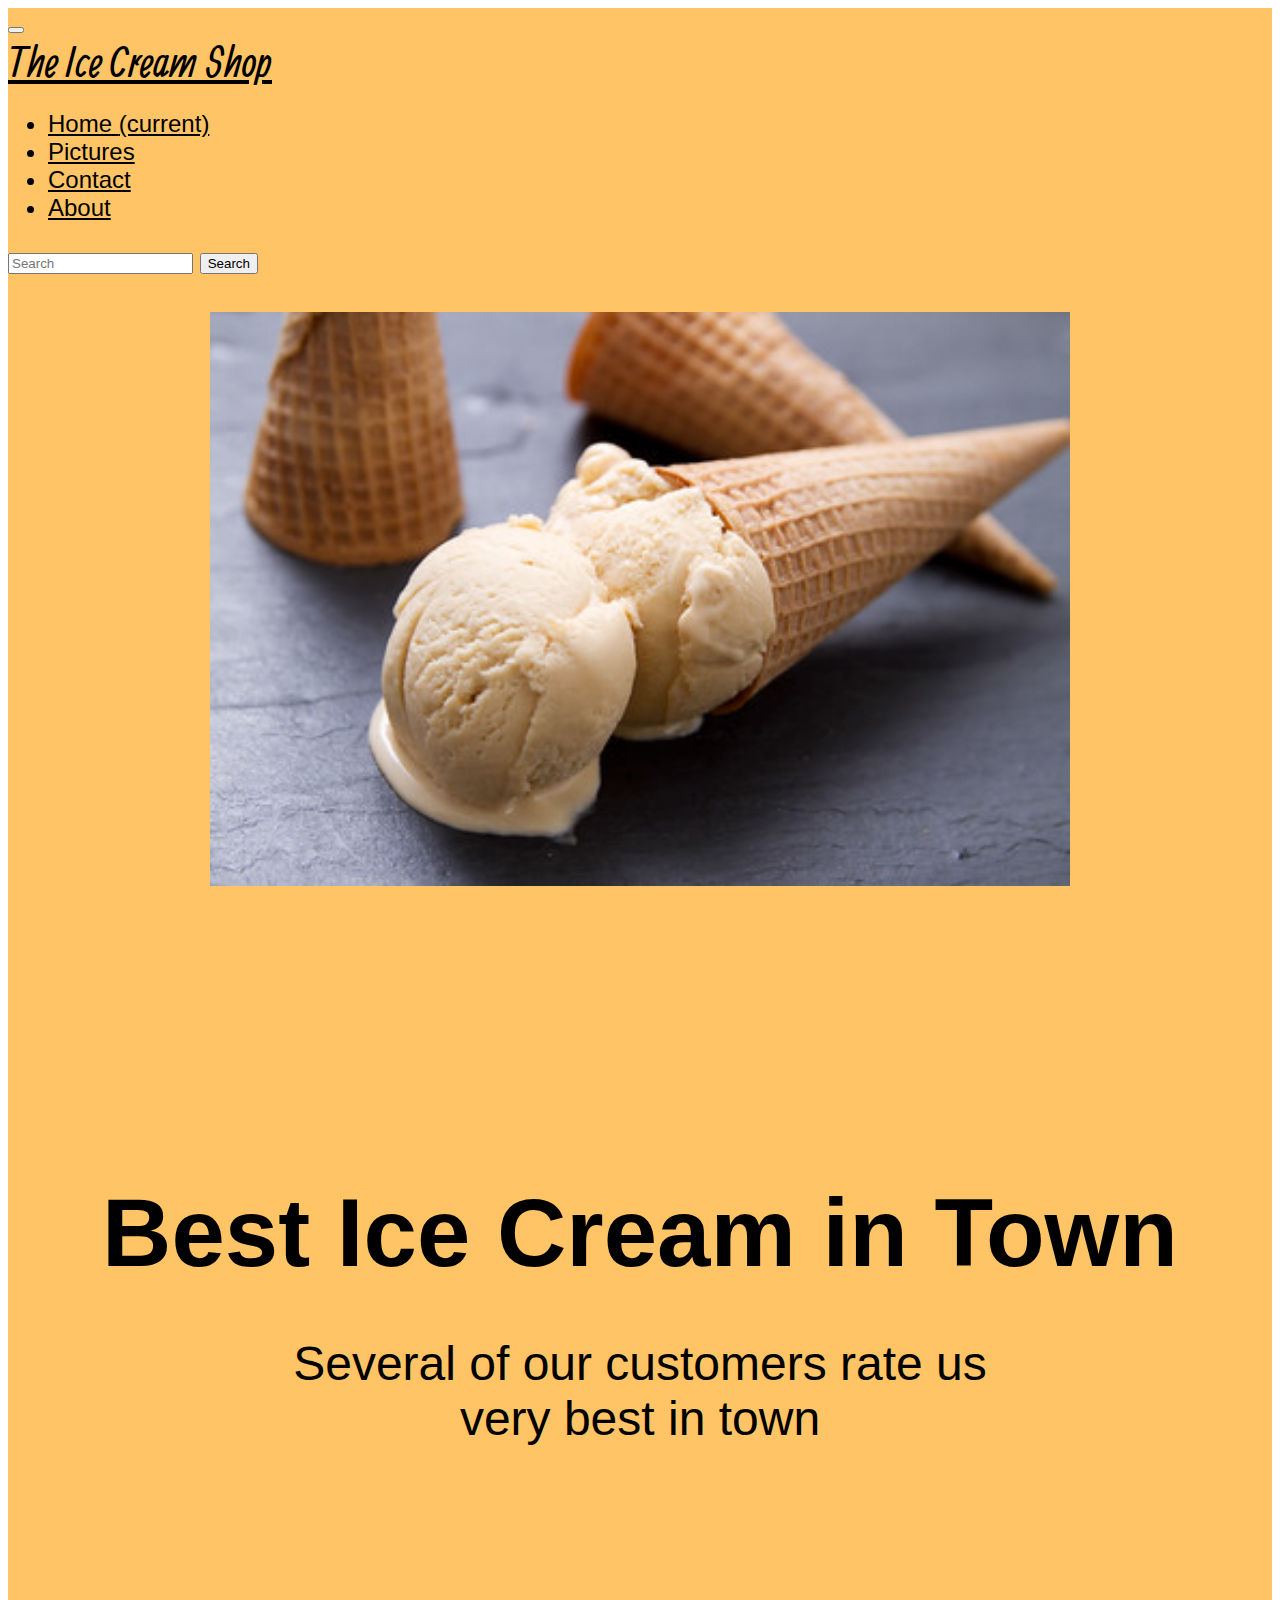
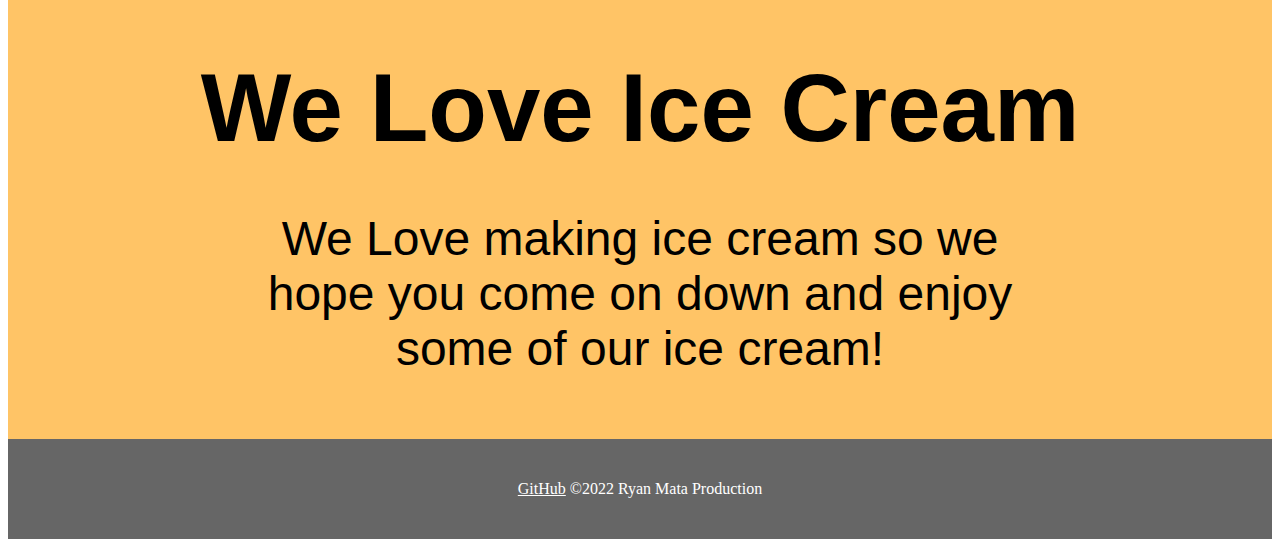
<file: creativeproj/index.html>
<!DOCTYPE html>
<html>
  <head>
    <link rel="stylesheet" href="css/styles.css" />
    <link rel="stylesheet" href="https://stackpath.bootstrapcdn.com/bootstrap/4.1.3/css/bootstrap.min.css" integrity="sha384-MCw98/SFnGE8fJT3GXwEOngsV7Zt27NXFoaoApmYm81iuXoPkFOJwJ8ERdknLPMO" crossorigin="anonymous">
    <link href='https://fonts.googleapis.com/css?family=Allan' rel='stylesheet'>
    <meta name='viewport' content='width=device-width, initial-scale=1.0, maximum-scale=1.0' />
    <title>The Ice Cream Shop</title>
  </head>

  <body>
    <nav class="navbar navbar-expand-lg navbar-dark ">
  <button class="navbar-toggler" type="button" data-toggle="collapse" data-target="#navbarTogglerDemo01" aria-controls="navbarTogglerDemo01" aria-expanded="false" aria-label="Toggle navigation">
    <span class="navbar-toggler-icon"></span>
  </button>
  <div class="collapse navbar-collapse" id="navbarTogglerDemo01">
    <a class="navbar-brand" href="#">The Ice Cream Shop</a>
    <ul class="navbar-nav mr-auto mt-2 mt-lg-0">
      <li class="nav-item active">
        <a class="nav-link" href="#">Home <span class="sr-only">(current)</span></a>
      </li>
      <li class="nav-item">
        <a class="nav-link" href="pages/pictures.html">Pictures</a>
      </li>
      <li class="nav-item">
        <a class="nav-link" href="pages/contact.html">Contact</a>
      </li>
      <li class="nav-item">
        <a class="nav-link disabled" href="pages/about.html">About</a>
      </li>
    </ul>
    <form class="form-inline my-2 my-lg-0">
      <input class="form-control mr-sm-2" type="search" placeholder="Search" aria-label="Search">
      <button class="btn btn-outline-success my-2 my-sm-0" type="submit">Search</button>
    </form>
  </div>
</nav>

    <div class="home-page">
      <div class="home-display-picture">
        <img src="images/icecreamcone.jpg"/>
      </div>
      <div class="introduction">
        <h2>Best Ice Cream in Town</h2>
        <p>Several of our customers rate us very best in town</p>
        <h2>We Love Ice Cream</h2>
        <p>We Love making ice cream so we hope you come on down and enjoy some of our ice cream!
        </p>
      </div>
    </div>

    <div class="footer-home">
      <div class="GitHub-repository"><a href="https://github.com/ryanmataofficial/creativeproject1">GitHub</a> ©2022 Ryan Mata Production</div>
    </div>

    <script src="https://code.jquery.com/jquery-3.3.1.slim.min.js" integrity="sha384-q8i/X+965DzO0rT7abK41JStQIAqVgRVzpbzo5smXKp4YfRvH+8abtTE1Pi6jizo" crossorigin="anonymous"></script>
    <script src="https://cdnjs.cloudflare.com/ajax/libs/popper.js/1.14.3/umd/popper.min.js" integrity="sha384-ZMP7rVo3mIykV+2+9J3UJ46jBk0WLaUAdn689aCwoqbBJiSnjAK/l8WvCWPIPm49" crossorigin="anonymous"></script>
    <script src="https://stackpath.bootstrapcdn.com/bootstrap/4.1.3/js/bootstrap.min.js" integrity="sha384-ChfqqxuZUCnJSK3+MXmPNIyE6ZbWh2IMqE241rYiqJxyMiZ6OW/JmZQ5stwEULTy" crossorigin="anonymous"></script>
  </body>
</html>
</file>
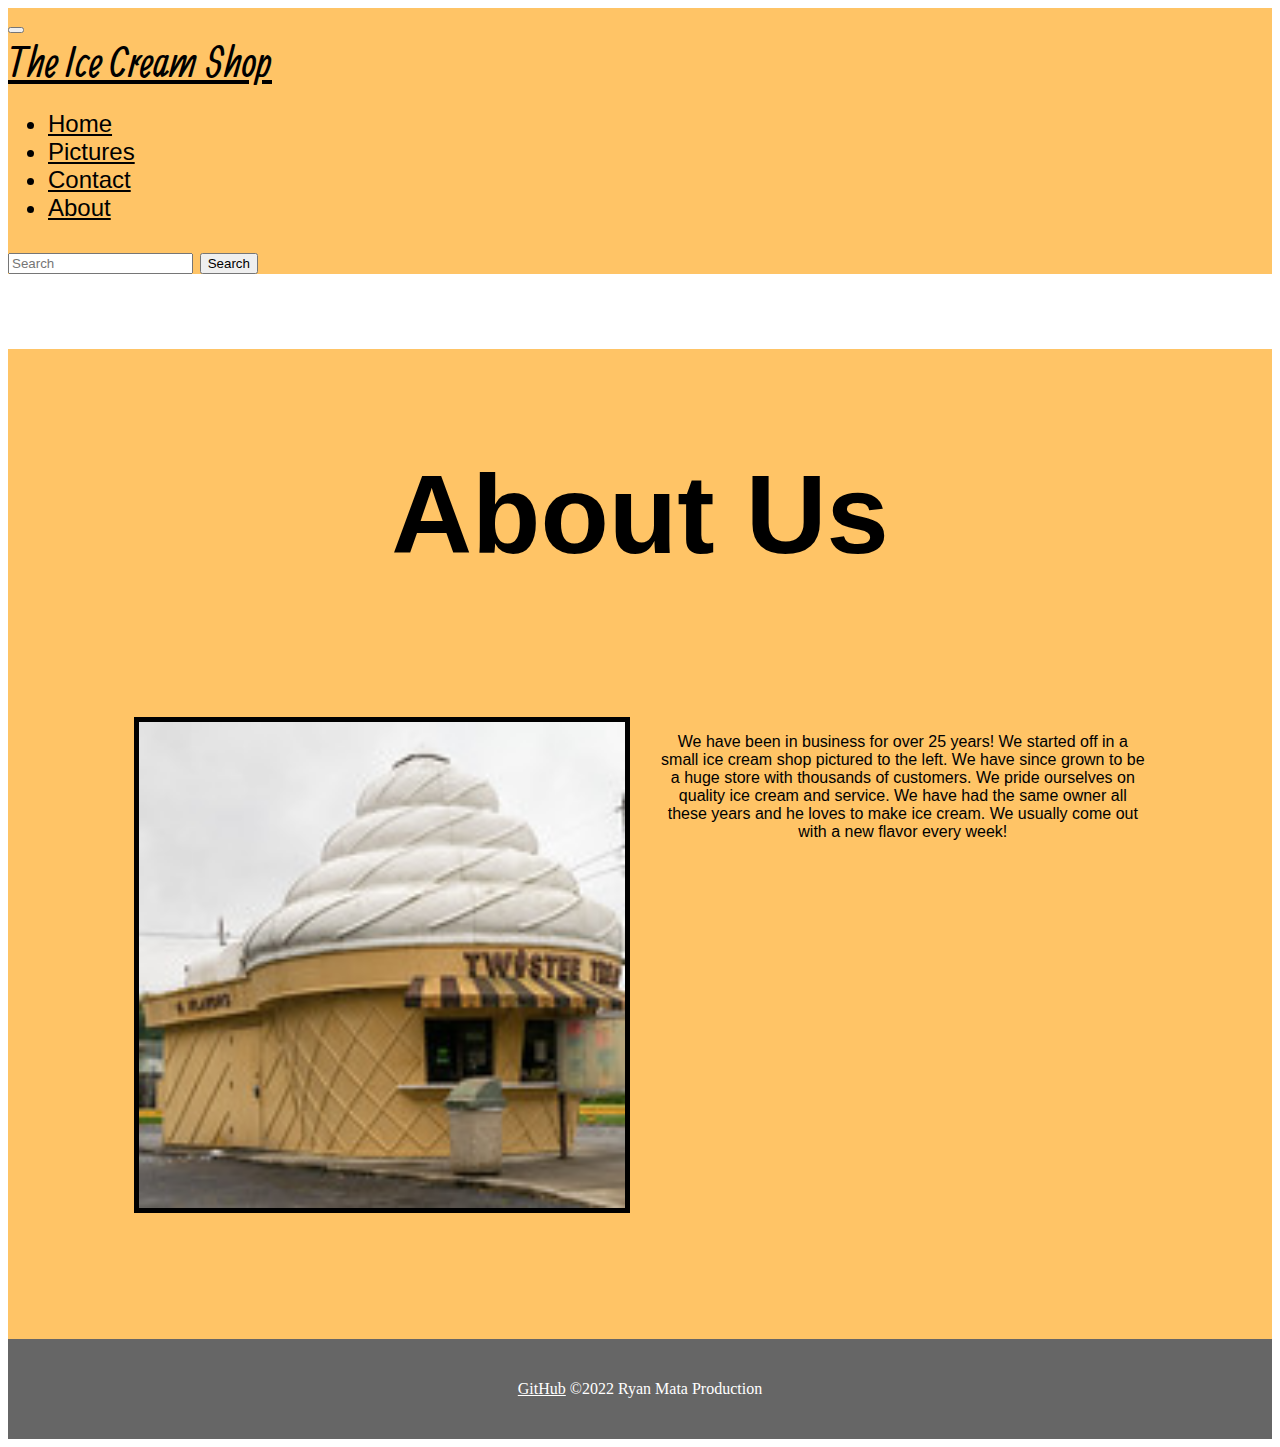
<file: creativeproj/pages/about.html>
<!DOCTYPE html>
<html>
  <head>
    <link rel="stylesheet" href="../css/styles.css" />
    <link rel="stylesheet" href="https://stackpath.bootstrapcdn.com/bootstrap/4.1.3/css/bootstrap.min.css" integrity="sha384-MCw98/SFnGE8fJT3GXwEOngsV7Zt27NXFoaoApmYm81iuXoPkFOJwJ8ERdknLPMO" crossorigin="anonymous">
    <link href='https://fonts.googleapis.com/css?family=Allan' rel='stylesheet'>
    <meta name='viewport' content='width=device-width, initial-scale=1.0, maximum-scale=1.0' />
    <title>About</title>
  </head>
  <body>
    <nav class="navbar navbar-expand-lg navbar-dark ">
  <button class="navbar-toggler" type="button" data-toggle="collapse" data-target="#navbarTogglerDemo01" aria-controls="navbarTogglerDemo01" aria-expanded="false" aria-label="Toggle navigation">
    <span class="navbar-toggler-icon"></span>
  </button>
  <div class="collapse navbar-collapse" id="navbarTogglerDemo01">
    <a class="navbar-brand" href="#">The Ice Cream Shop</a>
    <ul class="navbar-nav mr-auto mt-2 mt-lg-0">
      <li class="nav-item active">
        <a class="nav-link" href="../index.html">Home</a>
      </li>
      <li class="nav-item">
        <a class="nav-link" href="pictures.html">Pictures</a>
      </li>
      <li class="nav-item">
        <a class="nav-link" href="contact.html">Contact</a>
      </li>
      <li class="nav-item">
        <a class="nav-link disabled" href="about.html">About</a>
      </li>
    </ul>
    <form class="form-inline my-2 my-lg-0">
      <input class="form-control mr-sm-2" type="search" placeholder="Search" aria-label="Search">
      <button class="btn btn-outline-success my-2 my-sm-0" type="submit">Search</button>
    </form>
  </div>
</nav>
    <div class="other-pages">
      <h1>About Us</h1>
      <div class="about .about-photo .about-text">
        <img src='../images/pic6.jpg'/>
        <p>We have been in business for over 25 years! We started off in a small ice cream shop pictured to the left. We have since grown to be a huge store with thousands of customers. We pride ourselves on quality ice cream and service. We have had the same owner all these years and he loves to make ice cream. We usually come out with a new flavor every week!</p>
      </div>
    </div>
    <div class="footer-other-pages">
      <div class="GitHub-repository"><a href="https://github.com/ryanmataofficial/creativeproject1">GitHub</a> ©2022 Ryan Mata Production</div>
    </div>

    <script src="https://code.jquery.com/jquery-3.3.1.slim.min.js" integrity="sha384-q8i/X+965DzO0rT7abK41JStQIAqVgRVzpbzo5smXKp4YfRvH+8abtTE1Pi6jizo" crossorigin="anonymous"></script>
    <script src="https://cdnjs.cloudflare.com/ajax/libs/popper.js/1.14.3/umd/popper.min.js" integrity="sha384-ZMP7rVo3mIykV+2+9J3UJ46jBk0WLaUAdn689aCwoqbBJiSnjAK/l8WvCWPIPm49" crossorigin="anonymous"></script>
    <script src="https://stackpath.bootstrapcdn.com/bootstrap/4.1.3/js/bootstrap.min.js" integrity="sha384-ChfqqxuZUCnJSK3+MXmPNIyE6ZbWh2IMqE241rYiqJxyMiZ6OW/JmZQ5stwEULTy" crossorigin="anonymous"></script>

  </body>
</html>
</file>
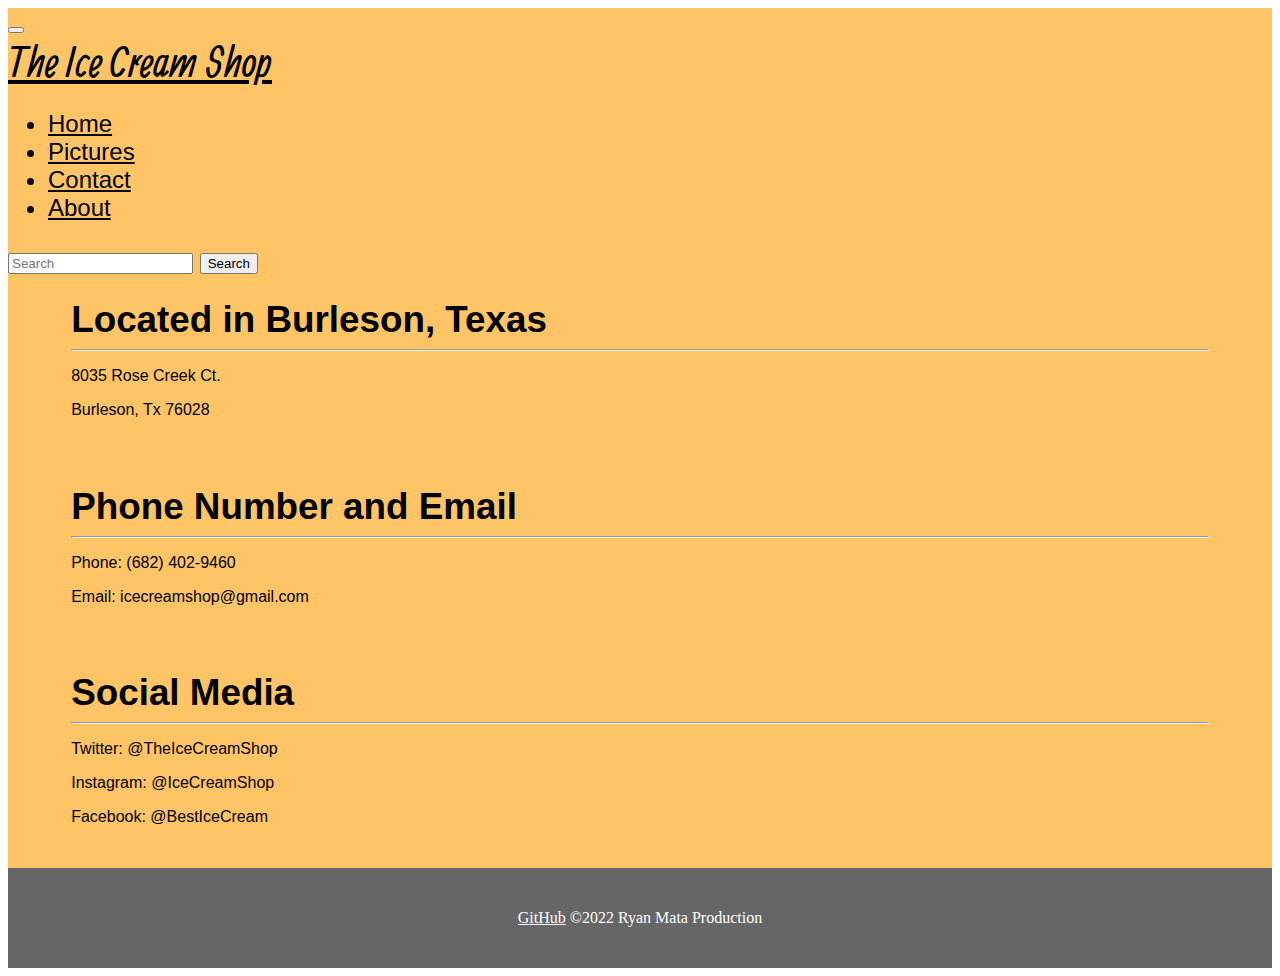
<file: creativeproj/pages/contact.html>
<!DOCTYPE html>
<html>
  <head>
    <link rel="stylesheet" href="../css/styles.css" />
    <link rel="stylesheet" href="https://stackpath.bootstrapcdn.com/bootstrap/4.1.3/css/bootstrap.min.css" integrity="sha384-MCw98/SFnGE8fJT3GXwEOngsV7Zt27NXFoaoApmYm81iuXoPkFOJwJ8ERdknLPMO" crossorigin="anonymous">
    <link href='https://fonts.googleapis.com/css?family=Allan' rel='stylesheet'>
    <meta name='viewport' content='width=device-width, initial-scale=1.0, maximum-scale=1.0' />
    <title>Contact</title>
  </head>
  <body>
    <nav class="navbar navbar-expand-lg navbar-dark ">
  <button class="navbar-toggler" type="button" data-toggle="collapse" data-target="#navbarTogglerDemo01" aria-controls="navbarTogglerDemo01" aria-expanded="false" aria-label="Toggle navigation">
    <span class="navbar-toggler-icon"></span>
  </button>
  <div class="collapse navbar-collapse" id="navbarTogglerDemo01">
    <a class="navbar-brand" href="#">The Ice Cream Shop</a>
    <ul class="navbar-nav mr-auto mt-2 mt-lg-0">
      <li class="nav-item active">
        <a class="nav-link" href="../index.html">Home</a>
      </li>
      <li class="nav-item">
        <a class="nav-link" href="pictures.html">Pictures</a>
      </li>
      <li class="nav-item">
        <a class="nav-link" href="contact.html">Contact</a>
      </li>
      <li class="nav-item">
        <a class="nav-link disabled" href="about.html">About</a>
      </li>
    </ul>
    <form class="form-inline my-2 my-lg-0">
      <input class="form-control mr-sm-2" type="search" placeholder="Search" aria-label="Search">
      <button class="btn btn-outline-success my-2 my-sm-0" type="submit">Search</button>
    </form>
  </div>
</nav>
    <div class="other-pages">
      <div class="review">
        <div class="review-name reviewer">Located in Burleson, Texas</div>
        <hr>
        <div class="review-body">
          <p>8035 Rose Creek Ct.</p>
          <p>Burleson, Tx 76028</p>
        </div>
      </div>
      <div class="review">
        <div class="review-name reviewer">Phone Number and Email</div>
        <hr>
        <div class="review-text">
          <p>Phone: (682) 402-9460</p>
          <p>Email: icecreamshop@gmail.com</p>
        </div>
      </div>
      <div class="review">
        <div class="review-name reviewer">Social Media</div>
        <hr>
        <div class="review-text">
          <p>Twitter: @TheIceCreamShop</p>
          <p>Instagram: @IceCreamShop</p>
          <p>Facebook: @BestIceCream</p>
        </div>
      </div>
    </div>

    <div class="footer-other-pages">
      <div class="GitHub-repository"><a href="https://github.com/ryanmataofficial/creativeproject1">GitHub</a> ©2022 Ryan Mata Production</div>
    </div>

    <script src="https://code.jquery.com/jquery-3.3.1.slim.min.js" integrity="sha384-q8i/X+965DzO0rT7abK41JStQIAqVgRVzpbzo5smXKp4YfRvH+8abtTE1Pi6jizo" crossorigin="anonymous"></script>
    <script src="https://cdnjs.cloudflare.com/ajax/libs/popper.js/1.14.3/umd/popper.min.js" integrity="sha384-ZMP7rVo3mIykV+2+9J3UJ46jBk0WLaUAdn689aCwoqbBJiSnjAK/l8WvCWPIPm49" crossorigin="anonymous"></script>
    <script src="https://stackpath.bootstrapcdn.com/bootstrap/4.1.3/js/bootstrap.min.js" integrity="sha384-ChfqqxuZUCnJSK3+MXmPNIyE6ZbWh2IMqE241rYiqJxyMiZ6OW/JmZQ5stwEULTy" crossorigin="anonymous"></script>
  </body>
</html>
</file>
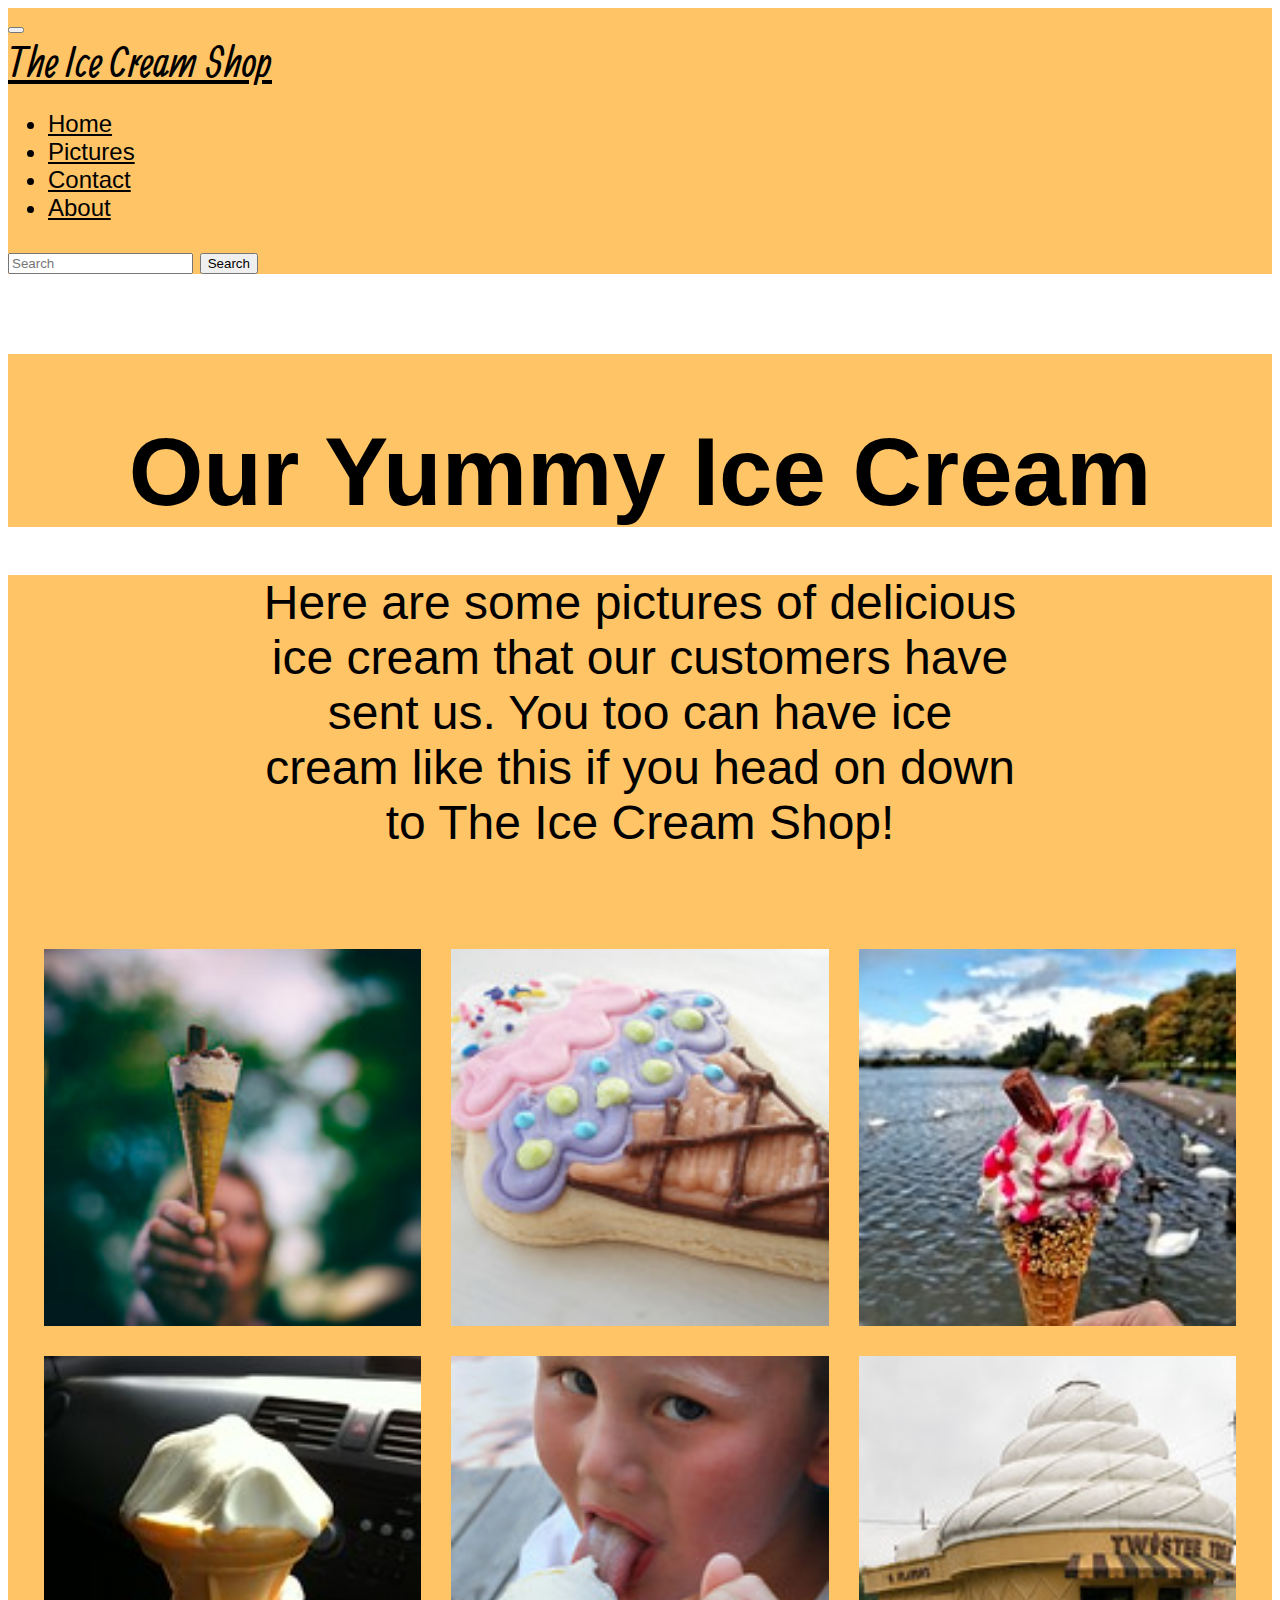
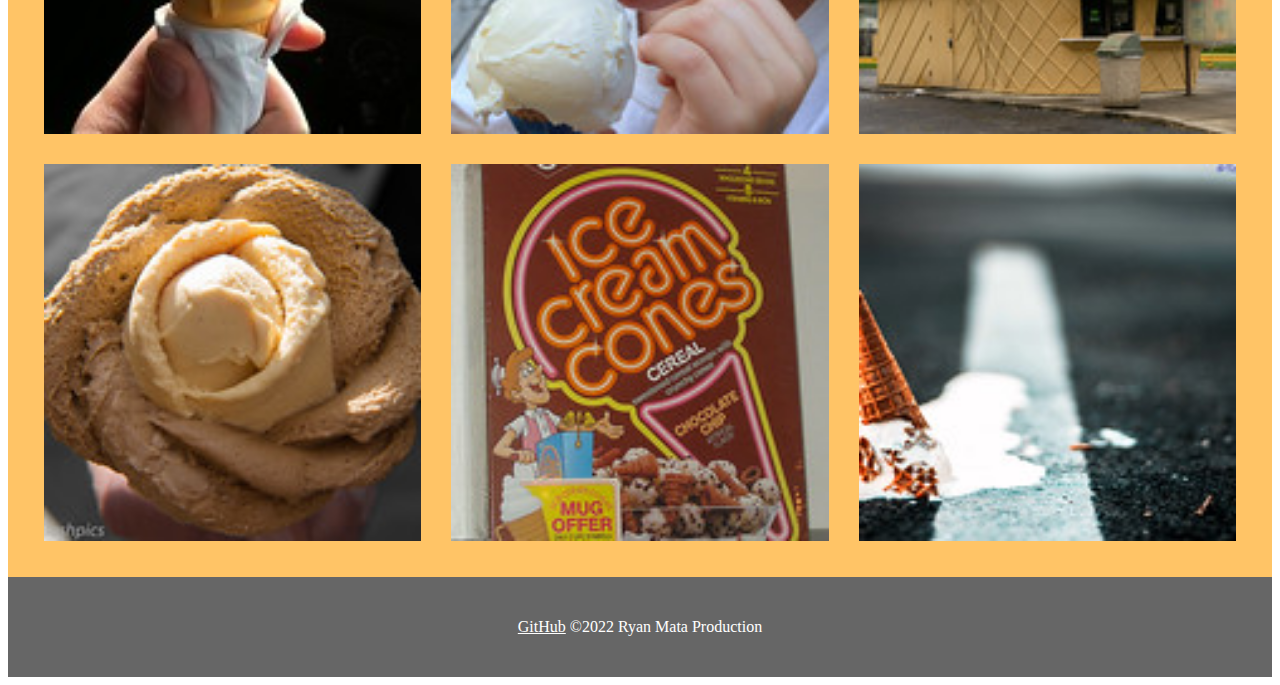
<file: creativeproj/pages/pictures.html>
<!DOCTYPE html>
<html>
  <head>
    <link rel="stylesheet" href="../css/styles.css" />
    <link rel="stylesheet" href="https://stackpath.bootstrapcdn.com/bootstrap/4.1.3/css/bootstrap.min.css" integrity="sha384-MCw98/SFnGE8fJT3GXwEOngsV7Zt27NXFoaoApmYm81iuXoPkFOJwJ8ERdknLPMO" crossorigin="anonymous">
    <link href='https://fonts.googleapis.com/css?family=Allan' rel='stylesheet'>
    <meta name='viewport' content='width=device-width, initial-scale=1.0, maximum-scale=1.0' />
    <title>Pictures</title>
  </head>
  <body>
    <nav class="navbar navbar-expand-lg navbar-dark ">
  <button class="navbar-toggler" type="button" data-toggle="collapse" data-target="#navbarTogglerDemo01" aria-controls="navbarTogglerDemo01" aria-expanded="false" aria-label="Toggle navigation">
    <span class="navbar-toggler-icon"></span>
  </button>
  <div class="collapse navbar-collapse" id="navbarTogglerDemo01">
    <a class="navbar-brand" href="#">The Ice Cream Shop</a>
    <ul class="navbar-nav mr-auto mt-2 mt-lg-0">
      <li class="nav-item active">
        <a class="nav-link" href="../index.html">Home</a>
      </li>
      <li class="nav-item">
        <a class="nav-link" href="pictures.html">Pictures</a>
      </li>
      <li class="nav-item">
        <a class="nav-link" href="contact.html">Contact</a>
      </li>
      <li class="nav-item">
        <a class="nav-link disabled" href="about.html">About</a>
      </li>
    </ul>
    <form class="form-inline my-2 my-lg-0">
      <input class="form-control mr-sm-2" type="search" placeholder="Search" aria-label="Search">
      <button class="btn btn-outline-success my-2 my-sm-0" type="submit">Search</button>
    </form>
  </div>
</nav>
  </div>
  <div class="introduction">
    <h2>Our Yummy Ice Cream </h2>
    <p>Here are some pictures of delicious ice cream that our customers have sent us. You too can have ice cream like this if you head on down to The Ice Cream Shop!
    </p>
  </div>
</div>
    <div class="other-pages portfolio">
        <img src="../images/pic9.jpg"/>
        <img src="../images/pic2.jpg"/>
        <img src="../images/pic3.jpg"/>
        <img src="../images/pic4.jpg"/>
        <img src="../images/pic5.jpg"/>
        <img src="../images/pic6.jpg"/>
        <img src="../images/pic7.jpg"/>
        <img src="../images/pic8.jpg"/>
        <img src="../images/pic1.jpg"/>
    </div>

    <div class="footer-other-pages">
      <div class="GitHub-repository"><a href="https://github.com/ryanmataofficial/creativeproject1">GitHub</a> ©2022 Ryan Mata Production</div>
    </div>

    <script src="https://code.jquery.com/jquery-3.3.1.slim.min.js" integrity="sha384-q8i/X+965DzO0rT7abK41JStQIAqVgRVzpbzo5smXKp4YfRvH+8abtTE1Pi6jizo" crossorigin="anonymous"></script>
    <script src="https://cdnjs.cloudflare.com/ajax/libs/popper.js/1.14.3/umd/popper.min.js" integrity="sha384-ZMP7rVo3mIykV+2+9J3UJ46jBk0WLaUAdn689aCwoqbBJiSnjAK/l8WvCWPIPm49" crossorigin="anonymous"></script>
    <script src="https://stackpath.bootstrapcdn.com/bootstrap/4.1.3/js/bootstrap.min.js" integrity="sha384-ChfqqxuZUCnJSK3+MXmPNIyE6ZbWh2IMqE241rYiqJxyMiZ6OW/JmZQ5stwEULTy" crossorigin="anonymous"></script>

  </body>

</html>
</file>
<file: creativeproj/css/styles.css>
.navbar {
  font-size: 1.5em;
  font-family: Helvetica, sans-serif;
  background-color: #ffc466 !important;
}
.navbar-brand {
  font-size: 1.8em !important;
  font-family: 'Allan', sans-serif !important;
  color: #000000 !important;
}
.nav-link {
  color: #000000 !important;
}
.navbar-toggler-icon {
  background-color: #666666 !important;
}
.home-page {
  background-color: #ffc466;
}
.other-pages {
  font-family: Helvetica, sans-serif;
  background-color: #ffc466;
}
.other-pages h1 {
  font-family: Helvetica, sans-serif;
  color: #000000;
  text-align: center;
  padding-top: 8%;
  font-size: 7em;
}
.home-display-picture {
  display: flex;
  justify-content: center;
}
.home-display-picture img {
  width: 68%;
  height: auto;
  margin-bottom: 150px;
  padding-top: 3%;
}
.introduction {
  text-align: center;
}
.introduction h2 {
  font-size: 6em;
  font-family: Helvetica, sans-serif;
  font-weight: bold;
  margin-bottom: 0;
  color: #000000;
  padding-top: 5%;
  background-color: #ffc466;
}
.introduction p {
  font-size: 3em;
  font-family: Helvetica, sans-serif;
  padding: 0 20% 5% 20%;
  background-color: #ffc466;
    margin-bottom: 0;
}
.footer-home {
  display: flex;
  justify-content: center;
  align-items: center;
  height: 100px;
  background-color: #666666;
  color: #FFFFFF;
}
.footer-other-pages {
  display: flex;
  justify-content: center;
  align-items: center;
  height: 100px;
  background-color: #666666;
  color: #FFFFFF;
}
.GitHub-repository a {
  color: #FFFFFF;
}
.GitHub-repository a:hover {
  color: #000000;
}
.portfolio {
  display: grid;
  grid-template: auto auto auto / 1fr 1fr 1fr;
  grid-column-gap: 30px;
  grid-row-gap: 30px;
  padding: 36px 36px 36px 36px;
}
.portfolio img {
  width: 100%;
  height: 100%;
}
.about {
  display: flex;
  padding: 5% 10% 10% 10%;
}
.about img {
  width: 50%;
  height: auto;
  display: flex;
  border: solid;
  border-color: #000000;
  border-width: thick;
}
.about p {
  width: 50%;
  margin-left: 30px;
  text-align: center;
}
.review {
  padding: 2% 5%;
}
.review-name {
  display: flex;
}
.reviewer {
  display: flex;
  flex-direction: column;
  align-items: left;
  font-weight: bold;
  font-size: 2.3em;
}

@media only screen and (max-width: 400px) {
  .navbar-brand {
    font-size: 1em !important;
  }
  .portrait img {
    width: 65%;
  }
  .portfolio {
    grid-template: auto auto auto / 1fr;
  }
  .review {
    padding: 12% 12%;
  }
  .review-text {
    font-size: 1em;
  }
  .user {
    font-size: 1.4em;
  }
  hr {
    margin-top: .8em !important;
    margin-bottom: .8em !important;
  }
  h1 {
    flex-direction: column;
  }
  .about-photo,
  .about-text {
    width: 100%;
    margin-left: 0;
  }
}
</file>
